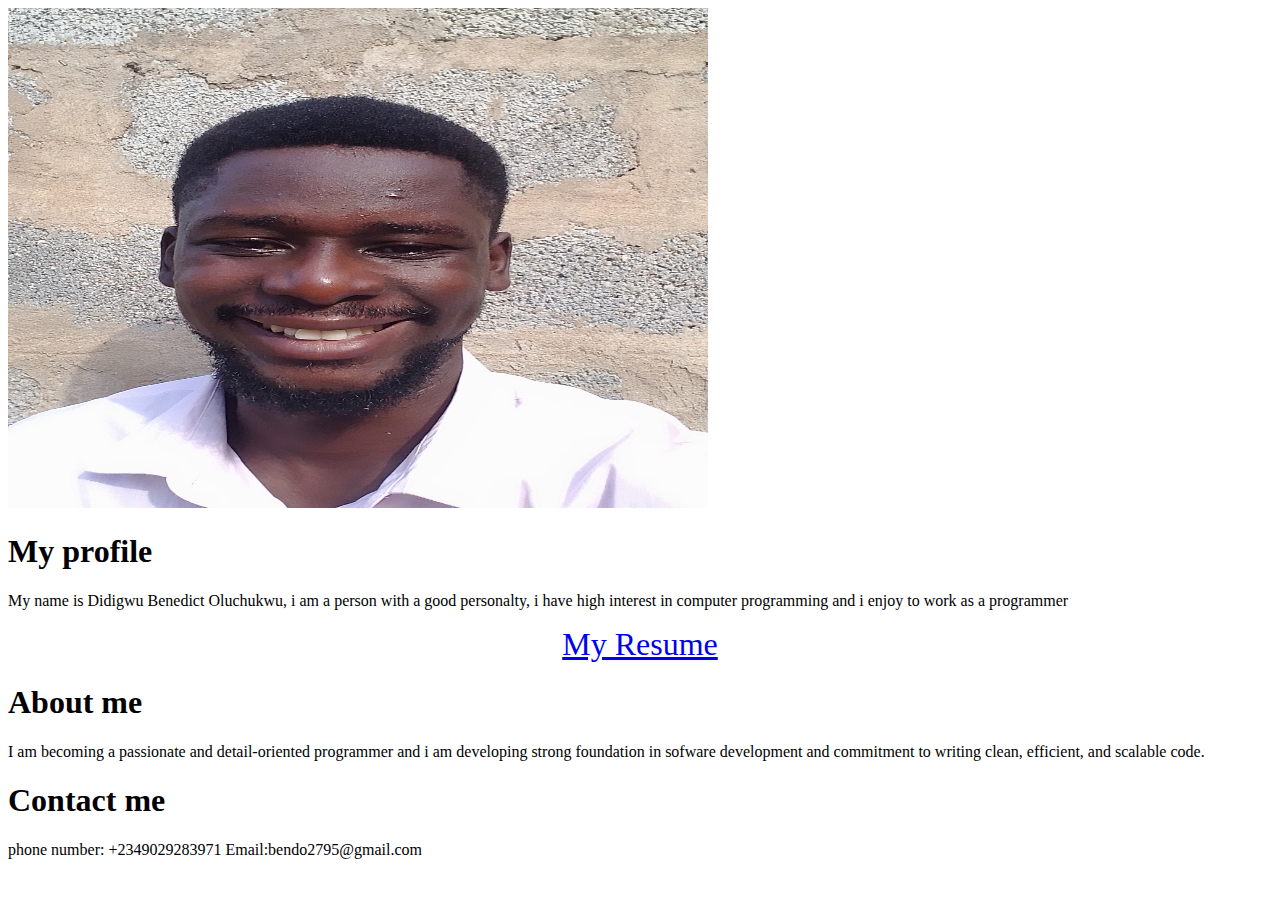
<file: index.html>
<!DOCTYPE html>
<html lang="en" data-bs-theme="dark">
<head>
    <meta charset="UTF-8">
    <meta name="viewport" content="width=device-width, initial-scale=1.0">
    <title>capstone project 2</title>
    <link rel="stylesheet" href="./style.css"

</head><link href="https://cdn.jsdelivr.net/npm/bootstrap@5.3.7/dist/css/bootstrap.min.css" rel="stylesheet" integrity="sha384-LN+7fdVzj6u52u30Kp6M/trliBMCMKTyK833zpbD+pXdCLuTusPj697FH4R/5mcr" crossorigin="anonymous">
<script src="https://cdn.jsdelivr.net/npm/bootstrap@5.3.7/dist/js/bootstrap.bundle.min.js" integrity="sha384-ndDqU0Gzau9qJ1lfW4pNLlhNTkCfHzAVBReH9diLvGRem5+R9g2FzA8ZGN954O5Q" crossorigin="anonymous"></script>
<body>
<div class="container col-xxl-8 px-4 py-5"> 
<div class="row flex-lg-row-reverse align-items-center g-5 py-5">
 <div class="col-10 col-sm-8 col-lg-6"> 
<img src="./smile.jpg" class="d-block mx-lg-auto img-fluid" alt="my image" width="700" height="500" loading="lazy"> </div> 
<div class="col-lg-6"> <h1 class="display-5 fw-bold text-body-emphasis lh-1 mb-3">My profile</h1> 
<p class="lead">My name is Didigwu Benedict Oluchukwu,
    i am a person with a good personalty, i have high interest in computer programming and
    i enjoy to work as a programmer</p> 
<div class="d-grid gap-2 d-md-flex justify-content-md-start">  
 </div> </div> </div> </div>
<a class="resume" href="./index2.html">My Resume</a> 
<h1>About me</h1>
<p>I am becoming a passionate and detail-oriented programmer and i am developing  strong foundation in sofware development
    and commitment to writing clean, efficient, and scalable code. </p>
<h1>Contact me</h1>
<p>phone number: +2349029283971
    Email:bendo2795@gmail.com</p>
</body>
</html>
</file>
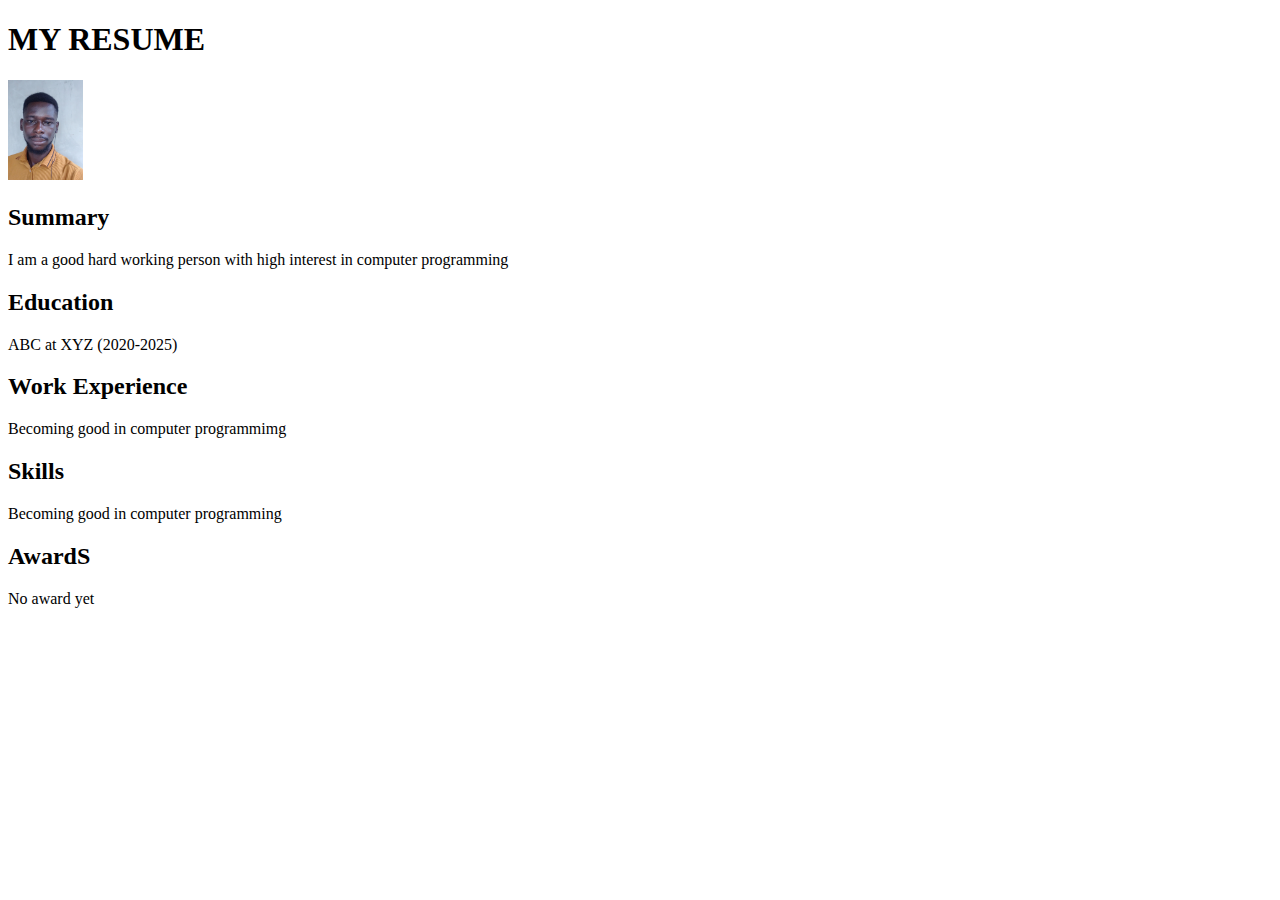
<file: index2.html>
<!DOCTYPE html>
<html lang="en" data-bs-theme="dark">
<head>
    <meta charset="UTF-8">
    <meta name="viewport" content="width=device-width, initial-scale=1.0">
    <title>"My Resume"</title>
</head>
<body>
    <h1>MY RESUME</h1>
    <img src="./20250622_174432.jpg" height="100" alt="my picture"><br/>
    <h2>Summary</h2>
    I am a good hard working person with high interest in computer programming
    <h2>Education</h2>
    ABC at XYZ (2020-2025)
    <h2>Work Experience</h2>
    Becoming good in computer programmimg
    <h2>Skills</h2>
    Becoming good in computer programming
    <h2>AwardS</h2>
    No award yet
</body>
</html>
</file>
<file: style.css>
.resume{display: flex;
    justify-content: center;
     font-size: 2rem;}
</file>
